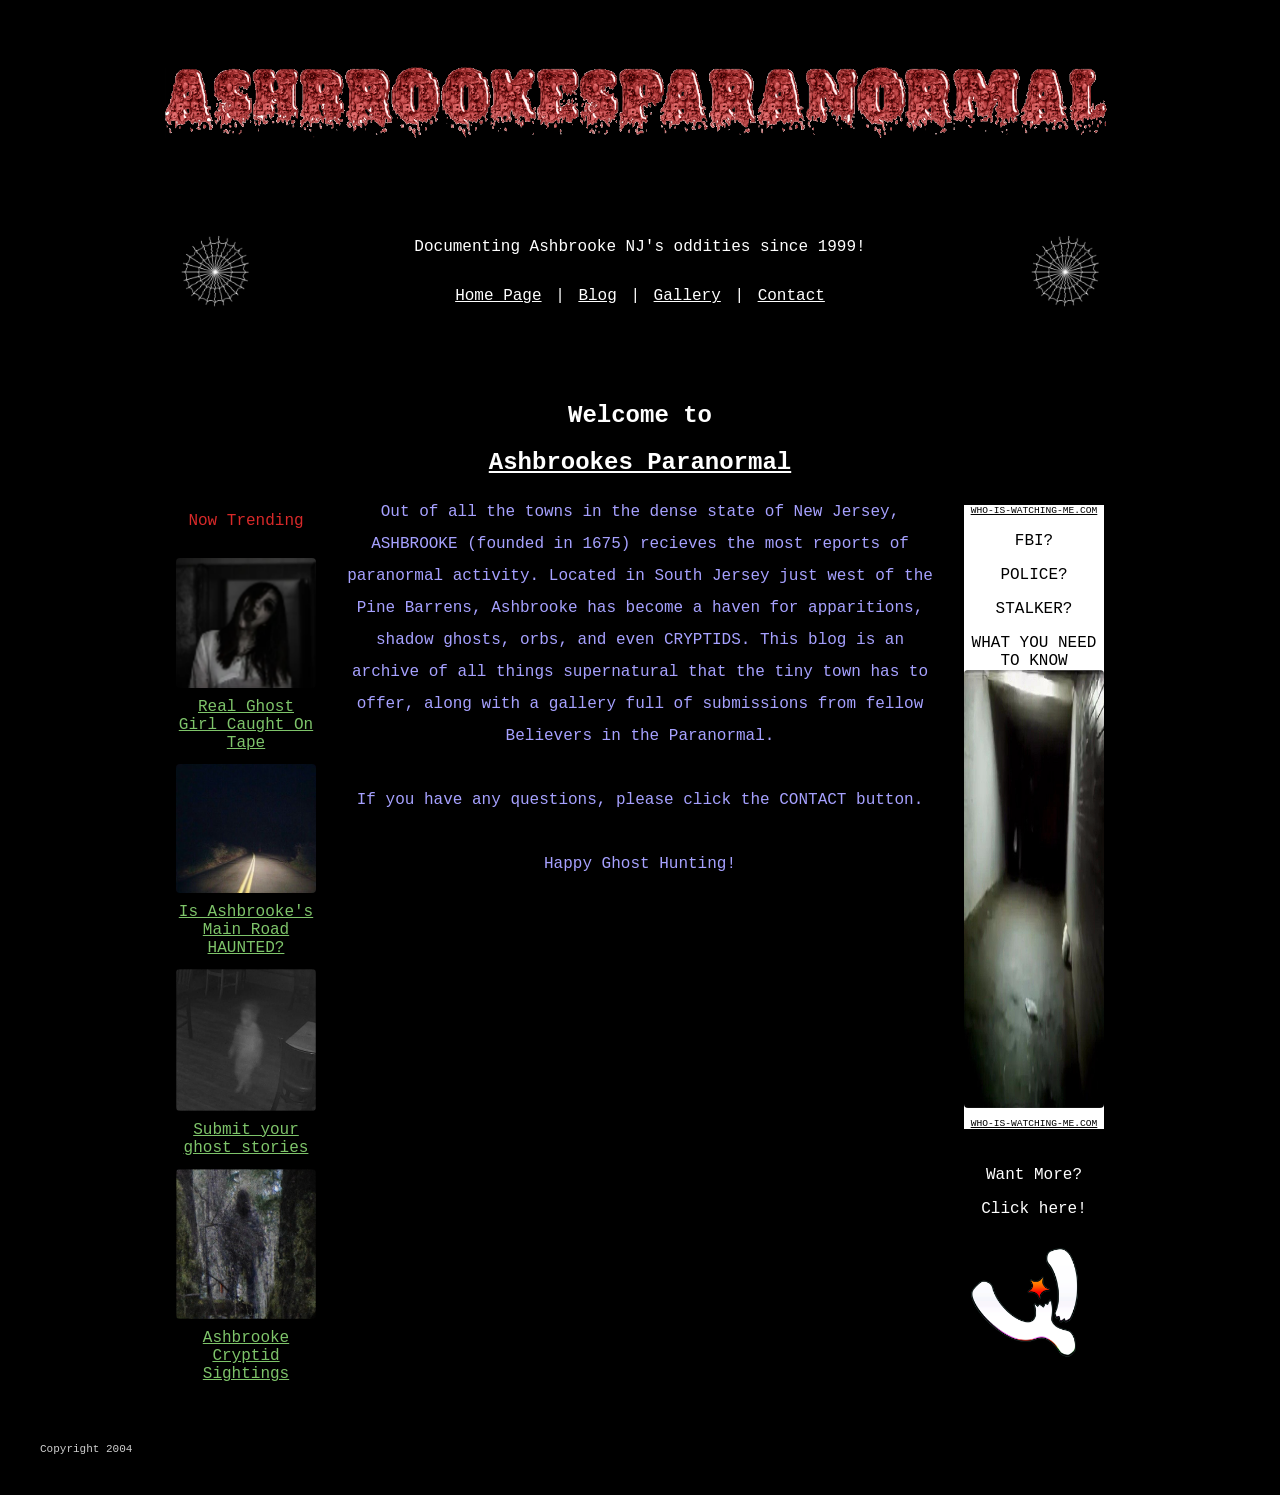
<file: site/public/index.html>
<!DOCTYPE html>
<html>
<head>
    <title>Ashbrook Paranormal Archive</title>
    <meta name="viewport" content="width=device-width, initial-scale=1.0">
    <link rel="stylesheet" href="style.css">
</head>
<body>
    <div><img style="width: 100%; height: auto; max-width: 100%; display: block;" src="images/AshbrookesParanormal_Title.png" /></div>

    <div class="row">
        <img src="images/Spiderweb.gif" alt="Spiderweb" />
        <div class="center">
            <div class="text" style="margin-bottom: 25px;">
                Documenting Ashbrooke NJ's oddities since 1999!
            </div>
            <nav>
                <a href="index.html">Home Page</a> |
                <a href="blog.html">Blog</a> |
                <a href="gallery.html">Gallery</a> |
                <a href="contact.html">Contact</a>
            </nav>
        </div>
        <img src="images/Spiderweb.gif" alt="Spiderweb" />
    </div>

    <h2 style="text-align: center">Welcome to</h2>
    <h2 class="title-center">Ashbrookes Paranormal</h2>


	<div class="row2">

		<!-- LEFT COLUMN -->
		<div class="image-column">
			<div class="item">
				<p style="color: #D82929">Now Trending</p>
			</div>
			<div class="item">
				<img src="images/home/ghost_girl.png" style=" margin-bottom: 10px;" alt="Real Ghost Girl Caught On Tape">
				<a href="https://www.youtube.com/watch?v=b7YDxV3MmL4" class="text-left">Real Ghost Girl Caught On Tape</a>
			</div>
			<div class="item">
				<img src="images/home/road.png" style=" margin-bottom: 10px;" alt="Is Ashbrooke's Main Road HAUNTED?">
				<a href="blog.html" class="text-left">Is Ashbrooke's Main Road HAUNTED?</a>
			</div>
			<div class="item">
				<img src="images/home/baby.png" style=" margin-bottom: 10px;" alt="Submit your ghost stories">
				<a href="contact.html" class="text-left">Submit your ghost stories</a>
			</div>
			<div class="item">
				<img src="images/home/cryptid.png" style=" margin-bottom: 10px;" alt="Ashbrooke Cryptid Sightings">
				<a href="blog.html" class="text-left">Ashbrooke Cryptid Sightings</a>
			</div>
		</div>

		<!-- CENTER TEXT -->
		<div class="center">
			<div class="main-text">
				Out of all the towns in the dense state of New Jersey, ASHBROOKE (founded in 1675) recieves the most reports of paranormal activity. Located in South Jersey just west of the Pine Barrens, Ashbrooke has become a haven for apparitions, shadow ghosts, orbs, and even CRYPTIDS. This blog is an archive of all things supernatural that the tiny town has to offer, along with a gallery full of submissions from fellow Believers in the Paranormal.
				<br /><br />
				If you have any questions, please click the CONTACT button.
				<br /><br />
				Happy Ghost Hunting!
			</div>
		</div>

		<!-- RIGHT COLUMN -->
		<div class="image-column">
			<a href="https://www.kickstarter.com/projects/wishboneanimation/where-is-tracy-maddison" class="item-link">
				<div class="item" style="background-color: white; color: black;">
					<p style="font-size: 0.6rem; text-decoration: underline">WHO-IS-WATCHING-ME.COM</p>
					<p>FBI?</p>
					<p>POLICE?</p>
					<p>STALKER?</p>
					<div>WHAT YOU NEED TO KNOW</div>
					<img src="images/home/hallway.png" alt="Ashbrooke Cryptid Sightings">
					<p style="font-size: 0.6rem; text-decoration: underline">WHO-IS-WATCHING-ME.COM</p>
				</div>
			</a>
			<div class="item">
				<p>Want More?</p>
				<p>Click here!</p>
				<a href="https://wishboneanimation.com/">
					<img src="images/SOLO_LOGO_GRAPHIC_ORANGE.png" alt="Wishbone Animation">
				</a>
			</div>
		</div>
	</div>

    <footer>
        Copyright 2004
    </footer>

</body>
</html>
</file>
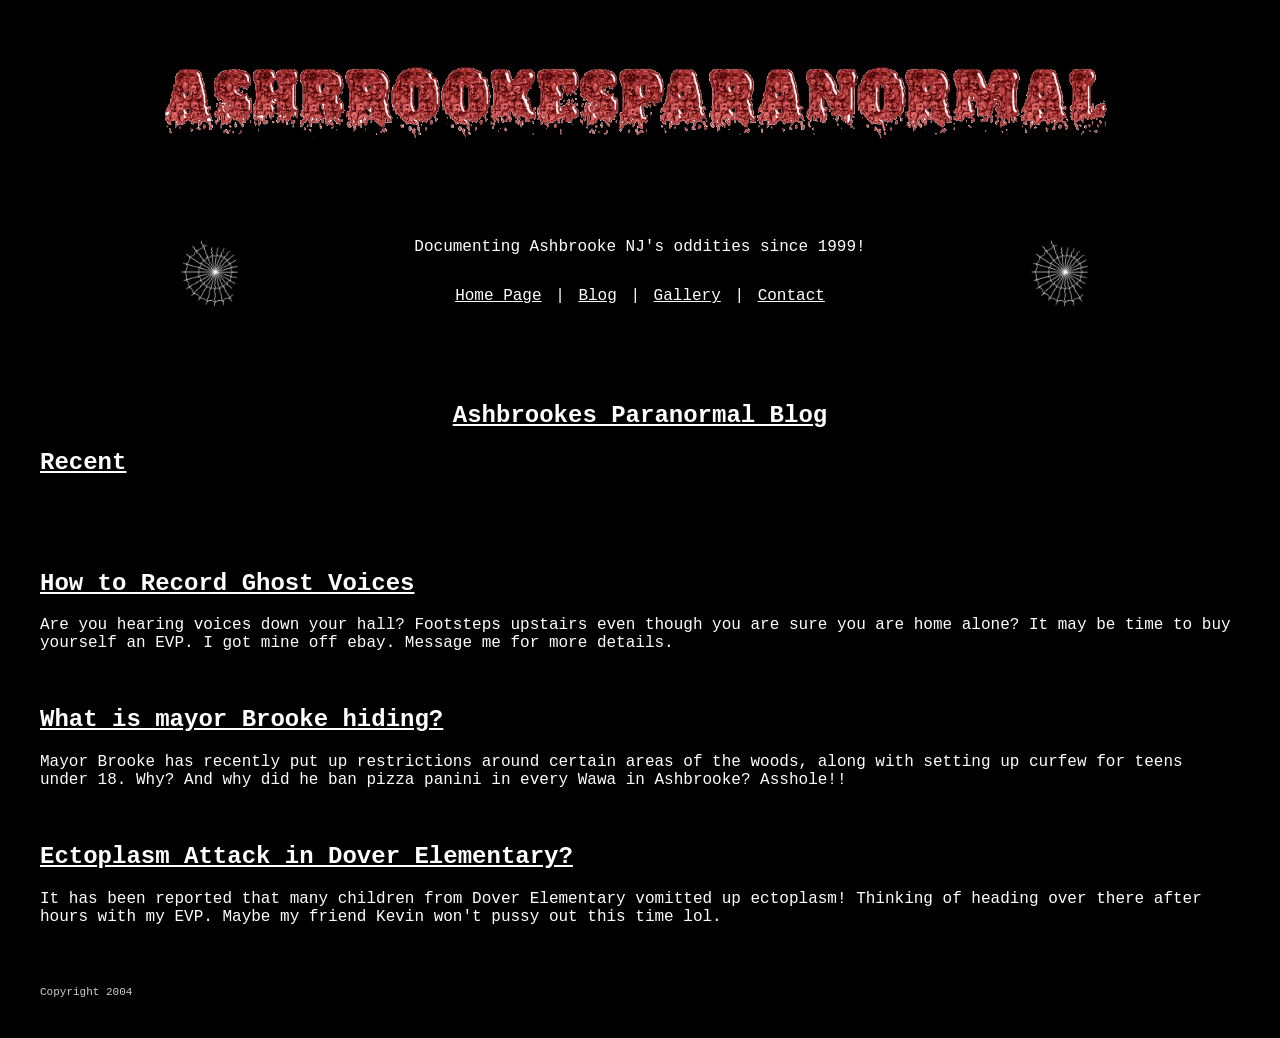
<file: site/public/blog.html>
<!DOCTYPE html>
<html>
<head>
    <title>Ashbrooke Paranormal Archive</title>
    <meta name="viewport" content="width=device-width, initial-scale=1.0">
    <link rel="stylesheet" href="style.css">
</head>
<body>
    <div><img style="width: 100%; height: auto; max-width: 100%; display: block;" src="images/AshbrookesParanormal_Title.png" /></div>

    <div class="row">
        <img src="images/Spiderweb.gif" alt="Spiderweb" />

        <div class="center">
            <div class="text" style="margin-bottom: 25px;">
                Documenting Ashbrooke NJ's oddities since 1999!
            </div>
            <nav>
                <a href="index.html">Home Page</a> |
                <a href="blog.html">Blog</a> |
                <a href="gallery.html">Gallery</a> |
                <a href="contact.html">Contact</a>
            </nav>
        </div>

        <img src="images/Spiderweb.gif" alt="Spiderweb" />
    </div>

    <h2 class="title-center">Ashbrookes Paranormal Blog</h2>
    <h2 class="title">Recent</h2>
    <br /><br /><br />
    <h2 class="title">How to Record Ghost Voices</h2>
    <p>Are you hearing voices down your hall? Footsteps upstairs even though you are sure you are home alone? It may be time to buy yourself an EVP. I got mine off ebay. Message me for more details.</p>
    <br />
    <h2 class="title">What is mayor Brooke hiding?</h2>
    <p>Mayor Brooke has recently put up restrictions around certain areas of the woods, along with setting up curfew for teens under 18. Why? And why did he ban pizza panini in every Wawa in Ashbrooke? Asshole!!</p>
    <br />
    <h2 class="title">Ectoplasm Attack in Dover Elementary?</h2>
    <p>It has been reported that many children from Dover Elementary vomitted up ectoplasm! Thinking of heading over there after hours with my EVP. Maybe my friend Kevin won't pussy out this time lol.</p>
    <footer>
        Copyright 2004
    </footer>
</body>
</html>
</file>
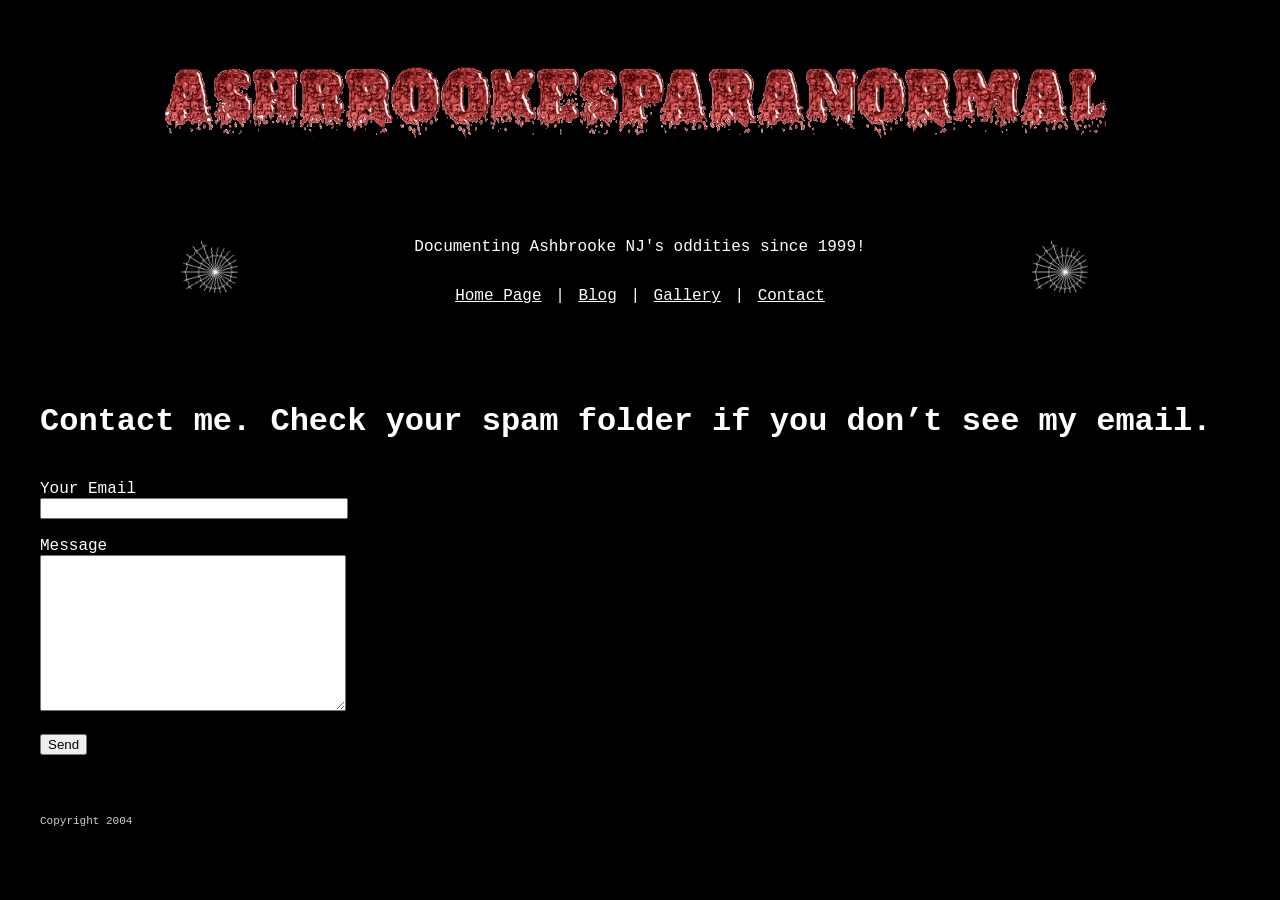
<file: site/public/contact.html>
<!DOCTYPE html>
<html>
<head>
    <title>Ashbrooke Paranormal</title>
    <meta name="viewport" content="width=device-width, initial-scale=1.0">
    <link rel="stylesheet" href="style.css">
</head>
<body>
    <div><img style="width: 100%; height: auto; max-width: 100%; display: block;" src="images/AshbrookesParanormal_Title.png" /></div>

    <div class="row">
        <img src="images/Spiderweb.gif" alt="Spiderweb" />

        <div class="center">
            <div class="text" style="margin-bottom: 25px;">
                Documenting Ashbrooke NJ's oddities since 1999!
            </div>
            <nav>
                <a href="index.html">Home Page</a> |
                <a href="blog.html">Blog</a> |
                <a href="gallery.html">Gallery</a> |
                <a href="contact.html">Contact</a>
            </nav>
        </div>

        <img src="images/Spiderweb.gif" alt="Spiderweb" />
    </div>

    <h1>Contact me. Check your spam folder if you don’t see my email.</h1>

    <br />

    <form name="contact" method="POST" data-netlify="true" id="contact-form">
        <input type="hidden" name="form-name" value="contact" />

        <label for="email">Your Email</label><br />
        <input type="email" id="email" name="email" required /><br /><br />

        <label for="message">Message</label><br />
        <textarea id="message" name="message" required></textarea><br /><br />

        <button type="submit">Send</button>
    </form>

    <script>
        document.getElementById('contact-form').addEventListener('submit', function (e) {
            e.preventDefault();

            const form = e.target;
            const data = new FormData(form);

            fetch('/', {
                method: 'POST',
                headers: { 'Content-Type': 'application/x-www-form-urlencoded' },
                body: new URLSearchParams(data).toString()
            })
                .then(() => {
                    window.location.href = 'thanks.html';
                })
                .catch((error) => {
                    console.error('Form submission error:', error);
                    alert('Something went wrong. Please try again.');
                });
        });
    </script>
    <footer>
        Copyright 2004
    </footer>
</body>
</html>
</file>
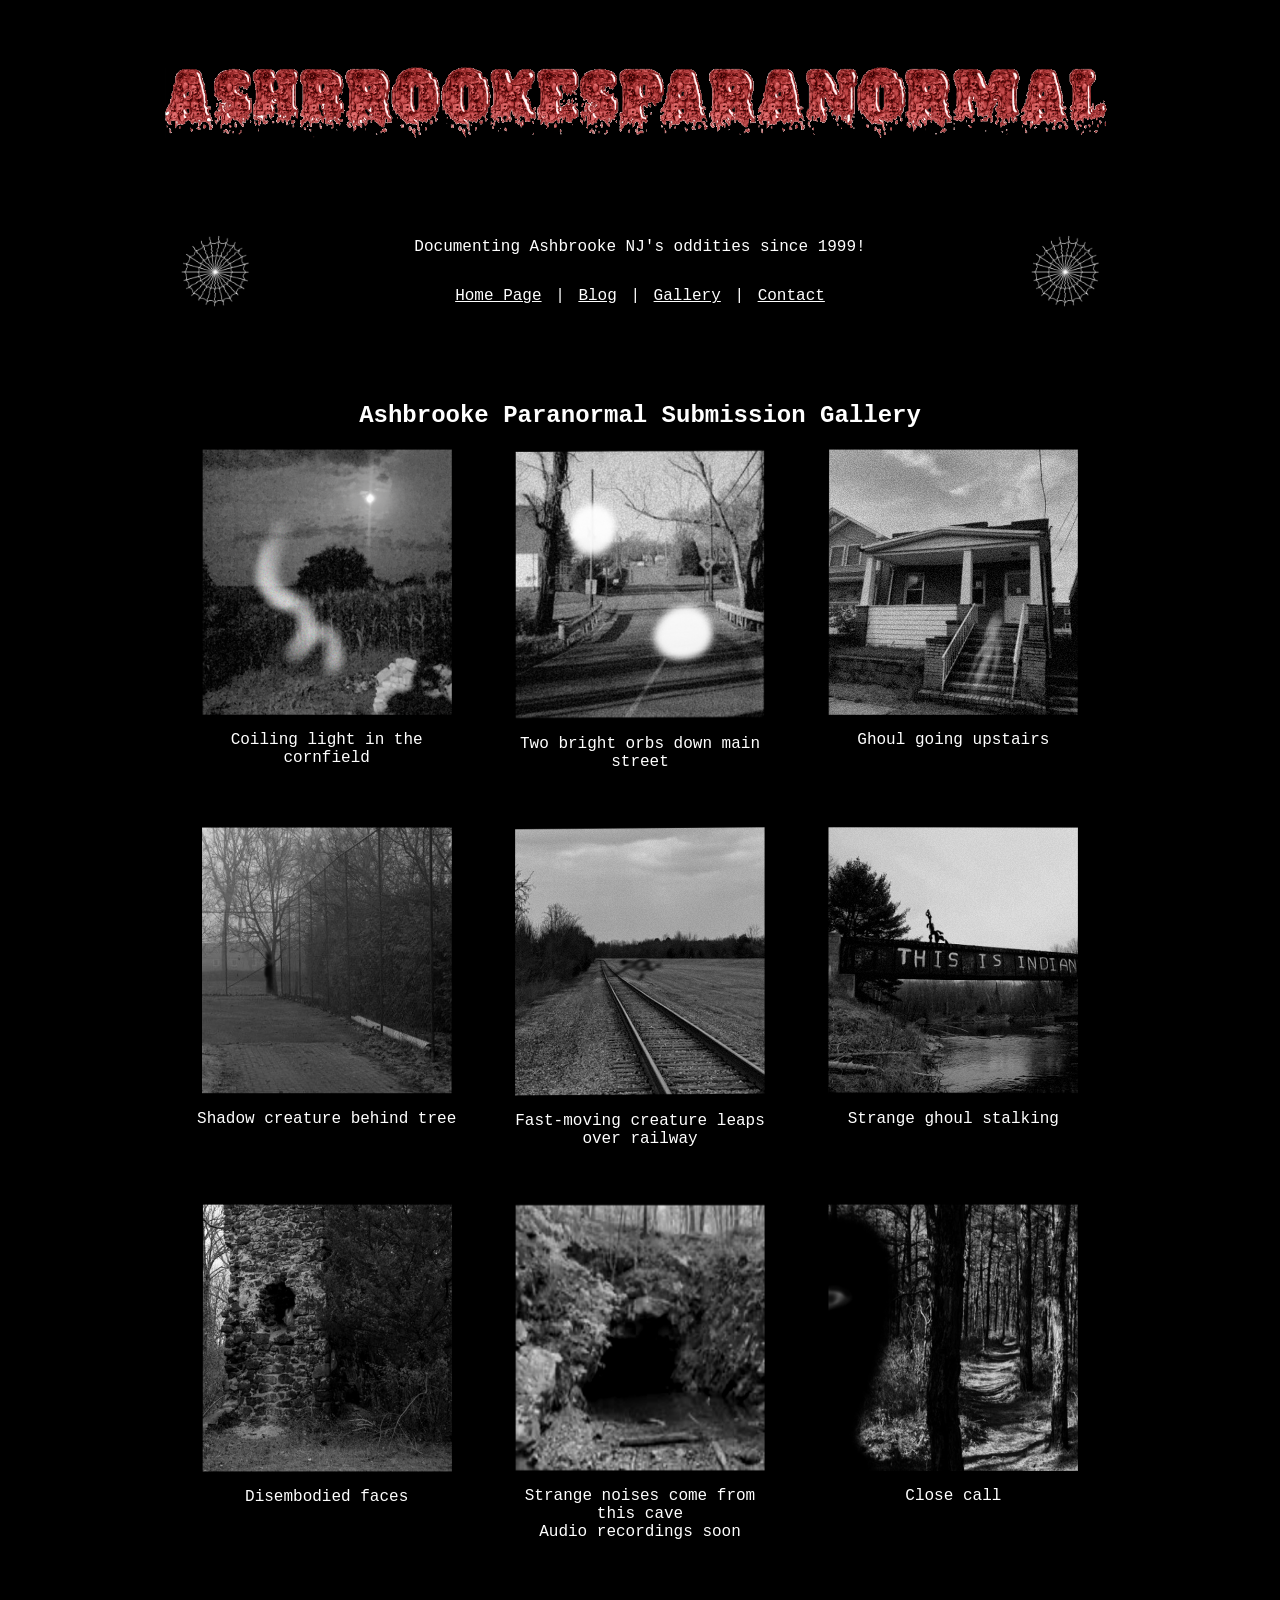
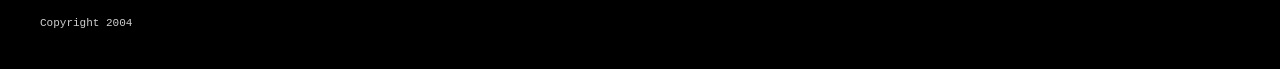
<file: site/public/gallery.html>
<!DOCTYPE html>
<html>
<head>
    <title>Ashbrook Paranormal</title>
    <meta name="viewport" content="width=device-width, initial-scale=1.0">
    <link rel="stylesheet" href="style.css">
</head>
<body>

    <div><img style="width: 100%; height: auto; max-width: 100%; display: block;" src="images/AshbrookesParanormal_Title.png" /></div>

    <div class="row">
        <img src="images/Spiderweb.gif" alt="Spiderweb" />

        <div class="center">
            <div class="text" style="margin-bottom: 25px;">
                Documenting Ashbrooke NJ's oddities since 1999!
            </div>
            <nav>
                <a href="index.html">Home Page</a> |
                <a href="blog.html">Blog</a> |
                <a href="gallery.html">Gallery</a> |
                <a href="contact.html">Contact</a>
            </nav>
        </div>

        <img src="images/Spiderweb.gif" alt="Spiderweb" />
    </div>

    <h2 style="text-align: center">Ashbrooke Paranormal Submission Gallery</h2>


    <div class="gallery">
        <div class="item">
            <img src="images/gallery/cornfield_1.png" alt="Coiling light in the cornfield">
            <p>Coiling light in the cornfield</p>
        </div>

        <div class="item">
            <img src="images/gallery/orbs_2.png" alt="Two bright orbs down main street">
            <p>Two bright orbs down main street</p>
        </div>

        <div class="item">
            <img src="images/gallery/upstairs_3.png" alt="Ghoul going upstairs">
            <p>Ghoul going upstairs</p>
        </div>

        <div class="item">
            <img src="images/gallery/shadow_creature_4.png" alt="Shadow creature behind tree">
            <p>Shadow creature behind tree</p>
        </div>

        <div class="item">
            <img src="images/gallery/railway_5.png" alt="Fast-moving creature leaps over railway">
            <p>Fast-moving creature leaps over railway</p>
        </div>

        <div class="item">
            <img src="images/gallery/ghoul_6.png" alt="Strange ghoul stalking">
            <p>Strange ghoul stalking</p>
        </div>

        <div class="item">
            <img src="images/gallery/disembodied_7.png" alt="Disembodied faces">
            <p>Disembodied faces</p>
        </div>

        <div class="item">
            <img src="images/gallery/cave_8.png" alt="Strange noises come from this cave">
            <p>Strange noises come from this cave<br /> Audio recordings soon</p>
        </div>

        <div class="item">
            <img src="images/gallery/close_call_9.png" alt="Close call">
            <p>Close call</p>
        </div>
    </div>

    <footer>
        Copyright 2004
    </footer>

</body>
</html>
</file>
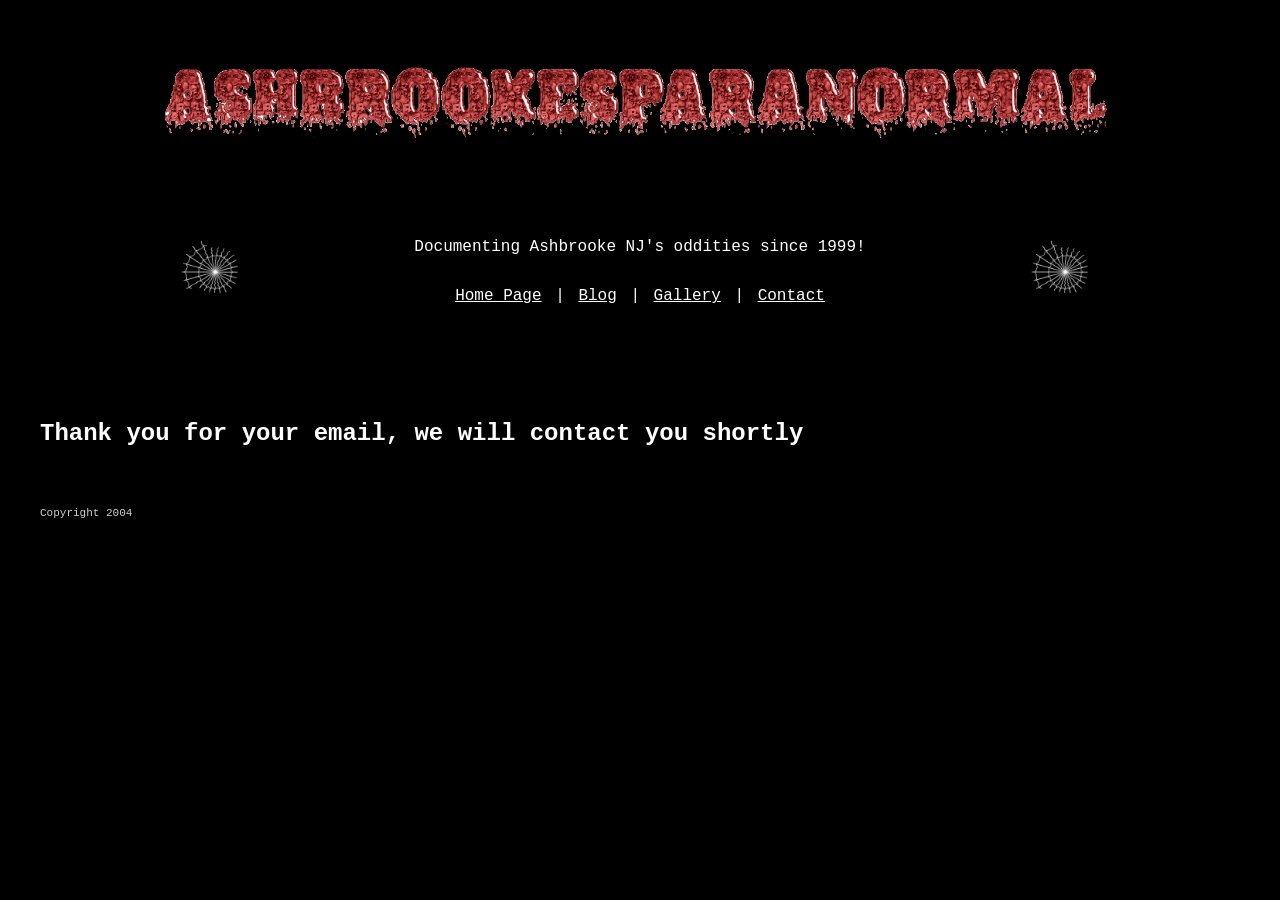
<file: site/public/thanks.html>
<!DOCTYPE html>
<html>
<head>
    <title>Ashbrooke Paranormal</title>
    <meta name="viewport" content="width=device-width, initial-scale=1.0">
    <link rel="stylesheet" href="style.css">
</head>
<body>
    <div><img style="width: 100%; height: auto; max-width: 100%; display: block;" src="images/AshbrookesParanormal_Title.png" /></div>

    <div class="row">
        <img src="images/Spiderweb.gif" alt="Spiderweb" />

        <div class="center">
            <div class="text" style="margin-bottom: 25px;">
                Documenting Ashbrooke NJ's oddities since 1999!
            </div>
            <nav>
                <a href="index.html">Home Page</a> |
                <a href="blog.html">Blog</a> |
                <a href="gallery.html">Gallery</a> |
                <a href="contact.html">Contact</a>
            </nav>
        </div>

        <img src="images/Spiderweb.gif" alt="Spiderweb" />
    </div>
    <br />
    <h2>Thank you for your email, we will contact you shortly</h2>
    <footer>
        Copyright 2004
    </footer>
</body>
</html>
</file>
<file: site/public/style.css>
body {
	background: #000;
	color: #fff;
	font-family: "Courier New", monospace;
	margin: 40px;
	font-size: 16px;
}

a {
	color: #fff;
}

footer {
	margin-top: 60px;
	font-size: 11px;
	color: #cfcfcf;
}

#email {
	width: 300px;
}

#message {
	width: 300px;
	height: 150px;
}

/* top row */
.row {
	display: flex;
	align-items: center;
	justify-content: center;
	gap: 25px;
}

.row img {
	height: 200px;
	width: auto;
}

.center {
	display: flex;
	flex-direction: column;
	align-items: center;
	text-align: center;
	gap: 6px;
	width: 600px;
}

.text {
	white-space: nowrap; 
}

nav {
	white-space: nowrap; 
}

/* titles */
.title-center {
	text-align: center;
	text-decoration: underline;
}

.title {
	text-align: left;
	text-decoration: underline;
}

/* gallery page */
.gallery {
	display: grid;
	grid-template-columns: repeat(3, 1fr);
	gap: 40px;
	max-width: 900px;
	margin: 0 auto;
}

.item {
	text-align: center;
}

.item img {
	width: 100%;
	max-width: 250px;
	height: auto;
	display: block;
	margin: 0 auto;
}

item p {
	margin-top: 8px;
	font-size: 0.9rem;
}

/* main page */
.row2 {
	display: flex;
	justify-content: center;
	align-items: flex-start;
	gap: 24px;
}

/* Left & right image columns */
.image-column {
	display: flex;
	flex-direction: column;
	gap: 12px;
	width: 140px; /* adjust as needed */
}

	/* Images */
	.image-column img {
		width: 100%;
		height: auto;
		border-radius: 4px;
	}

/* Center text column */
.center {
	max-width: 500px;
	text-align: center;
}

.text-left {
	color: #7EC46A;
	text-decoration: underline;
}

/* queries */
@media (max-width: 600px) {
	body {
		font-size: 18px;
		margin: 20px;
	}

	h1 {
		font-size: 26px;
	}

	h2 {
		font-size: 22px;
	}

	#email, #message {
		width: 100%;
		font-size: 16px;
	}
}

@media (max-width: 768px) {
	.gallery {
		grid-template-columns: repeat(2, 1fr);
	}
}

@media (max-width: 480px) {
	.gallery {
		grid-template-columns: 1fr;
	}
}


/* final styles */

/* Base layout */ 
.row {
	align-items: center;
	justify-content: center;
	gap: 25px;
	flex-wrap: wrap; 
	padding: 10px;
}

.row img {
	height: 200px;
	width: auto;
}

/* Center content */
.center {
	display: flex;
	flex-direction: column;
	align-items: center;
	text-align: center;
	gap: 6px;
	max-width: 100%; 
	width: 600px;
}

.text, nav {
	white-space: normal;
}

nav a {
	white-space: nowrap;
	padding: 0 4px;
}

.main-text {
	color: #A6A1FF;
	line-height: 2rem;
}

/* ===== Mobile styles ===== */
@media (max-width: 768px) {
	.row {
		flex-direction: column;
	}
	.row img {
		height: 120px; /* scale images down */
	}
	.center {
		width: 100%;
	}
	nav {
		font-size: 0.95rem;
	}
}

@media (max-width: 480px) {
	.row img {
		/*display: none;  */
	}
	.text {
		font-size: 1rem;
	}
	.main-text {
		line-height: inherit;
	}
}

.row {
	display: flex;
}
</file>
